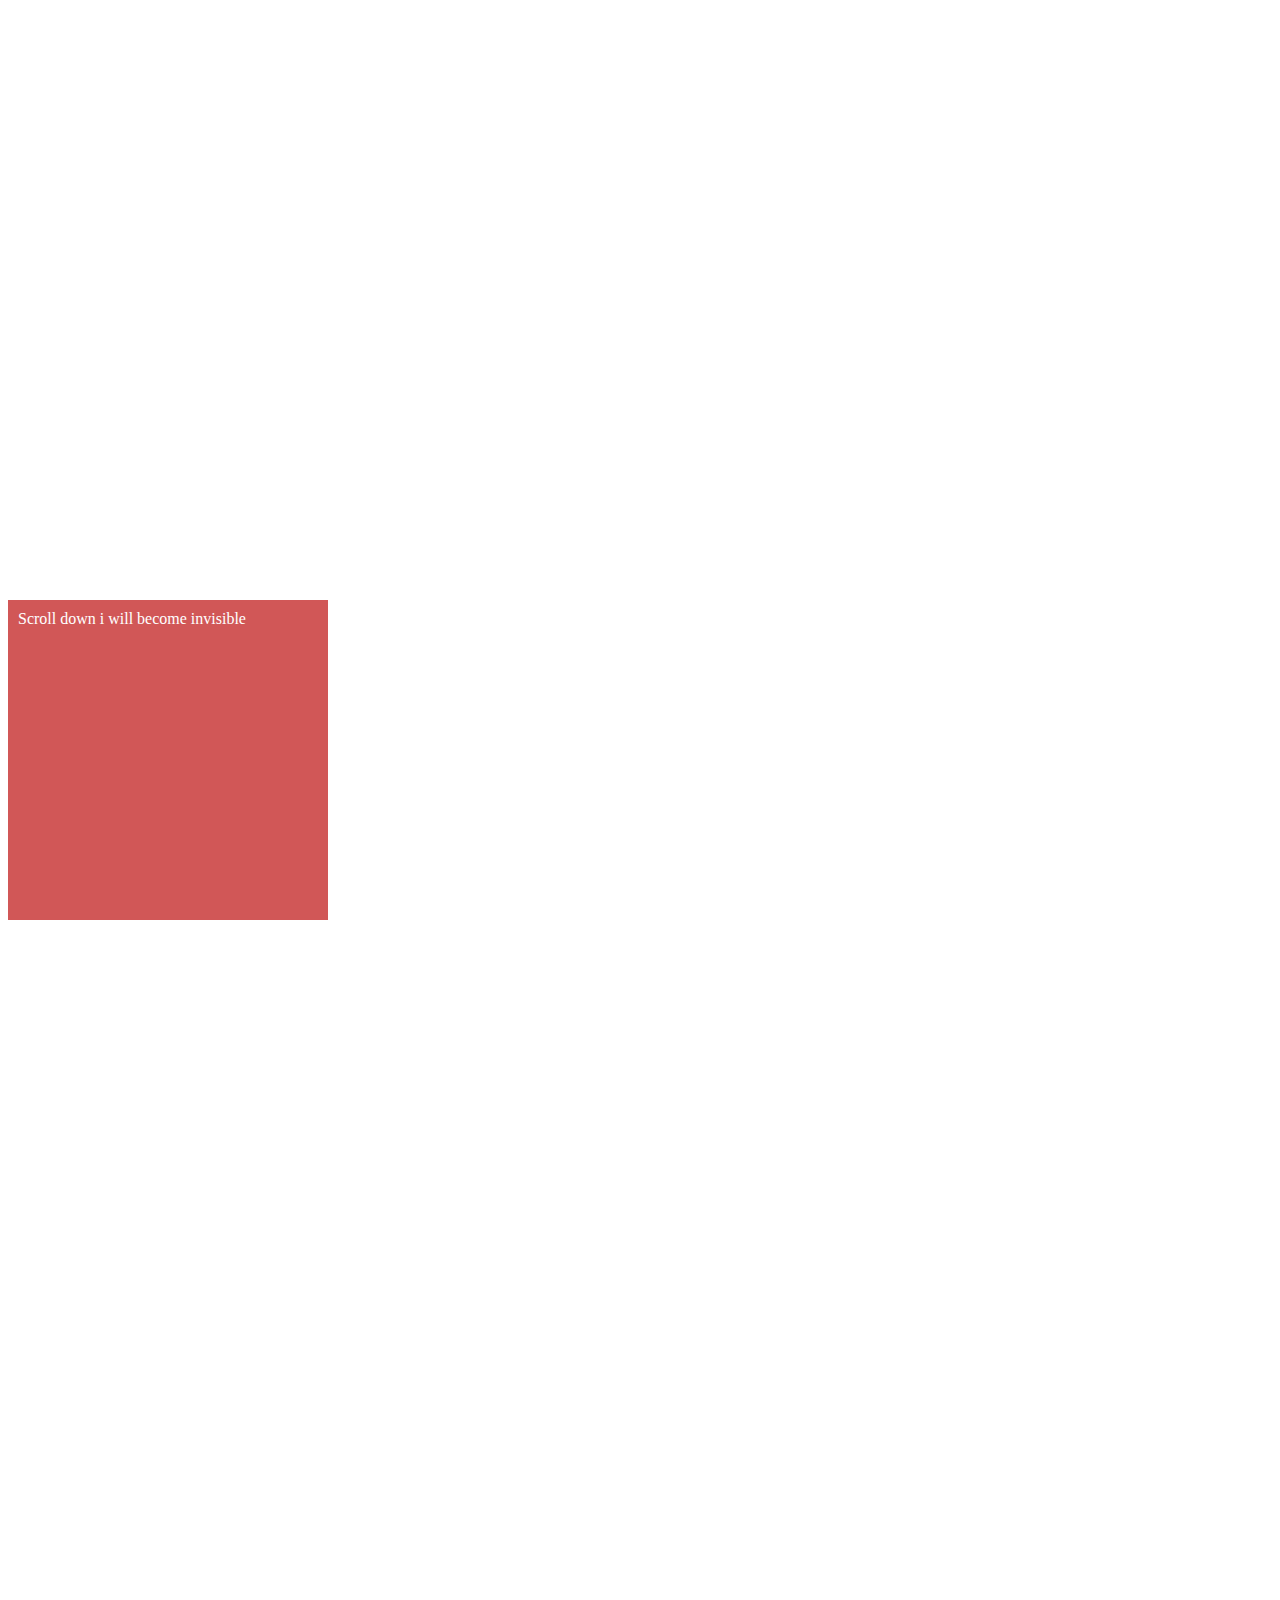
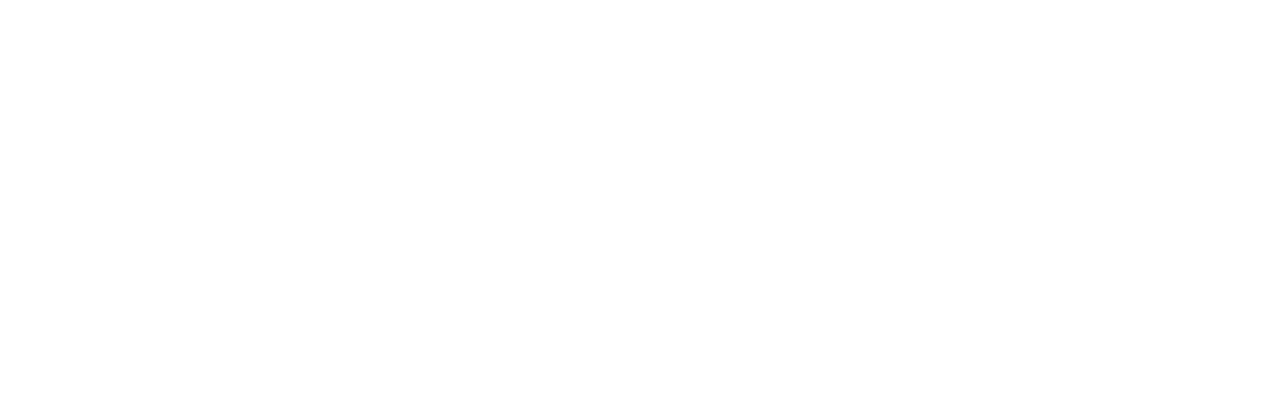
<file: testchariii/index.html>
<!DOCTYPE html>
<html lang="en">
<head>
    <meta charset="UTF-8">
    <meta name="viewport" content="width=device-width, initial-scale=1.0">
    <title>Document</title>
    <link rel="stylesheet" href="style.css">
    
</head>
<body>
    <script >
window.addEventListener('scroll', function() {
    const fadeElements = document.querySelectorAll('.fade');
    
    if (window.scrollY > 0) {
        fadeElements.forEach(function(element) {
            element.style.opacity = '0';
            element.style.transition = 'opacity 0.5s ease';  // Smooth fade-out
        });
    } else {
        fadeElements.forEach(function(element) {
            element.style.opacity = '1';
            element.style.transition = 'opacity 0.5s ease';  // Smooth fade-in
        });
    }
});

    </script>
    <div>
        <div class="fade">
            Scroll down i will become invisible
        </div>
    </div>
</body>
</html>
</file>
<file: testchariii/style.css>
body {
    height: 2000px;    
}
.fade {
    position: absolute;
    top: 600px;
    height: 300px;
    width: 300px;
    background-color: #d15757;
    color: #fff;
    padding: 10px;
}
.fade {
    opacity: 1;
    transition: opacity 0.5s ease; /* This will handle the smooth transition */
}
</file>
